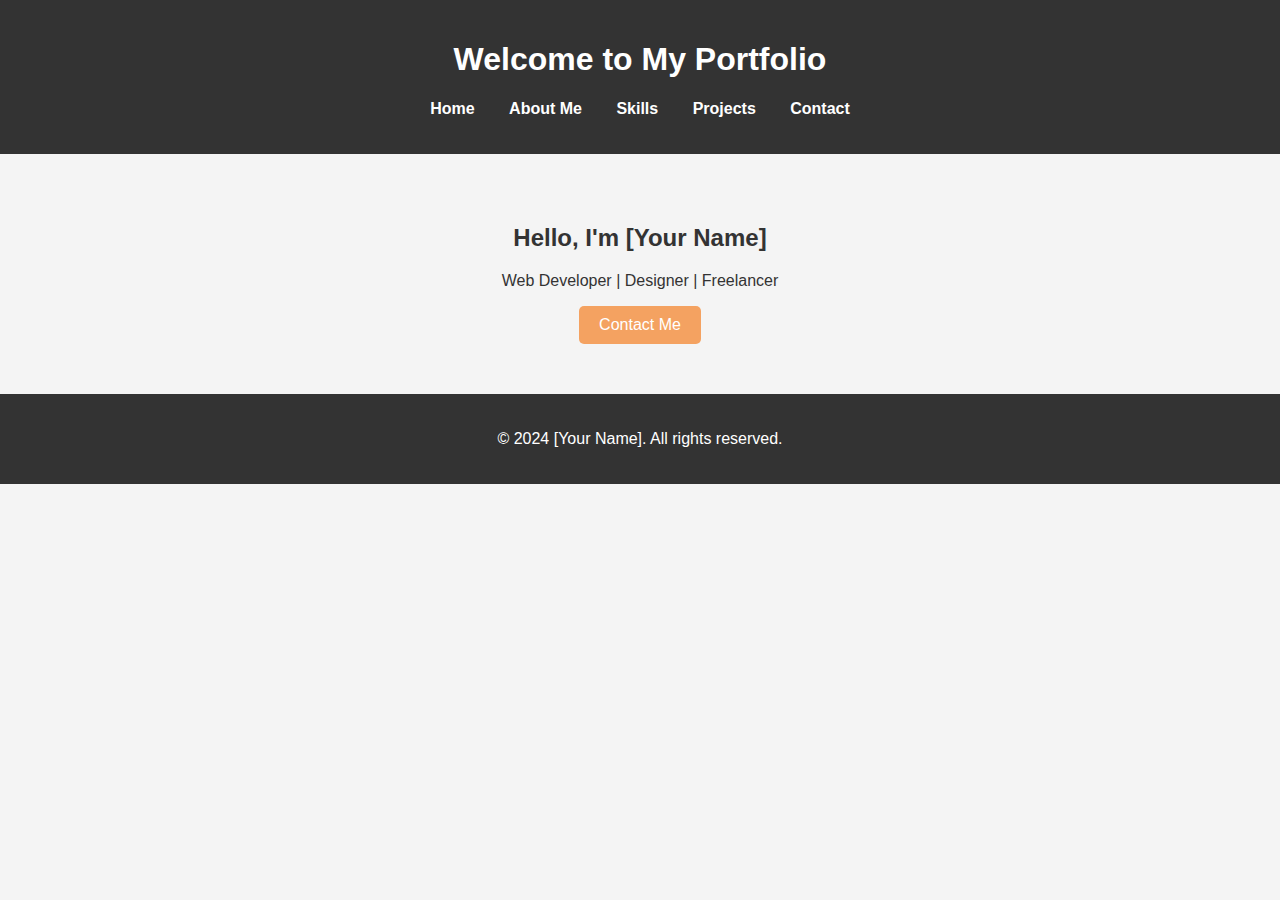
<file: index.html>
<!DOCTYPE html>
<html lang="en">
<head>
    <meta charset="UTF-8">
    <meta name="viewport" content="width=device-width, initial-scale=1.0">
    <title>My Portfolio</title>
    <link rel="stylesheet" href="css/style.css">
    <link rel="stylesheet" href="css/responsive.css">
</head>
<body>
    <header>
        <h1>Welcome to My Portfolio</h1>
        <nav>
            <ul>
                <li><a href="index.html">Home</a></li>
                <li><a href="about.html">About Me</a></li>
                <li><a href="skills.html">Skills</a></li>
                <li><a href="projects.html">Projects</a></li>
                <li><a href="contact.html">Contact</a></li>
            </ul>
        </nav>
    </header>

    <section class="home">
        <h2>Hello, I'm [Your Name]</h2>
        <p>Web Developer | Designer | Freelancer</p>
        <a href="contact.html" class="btn">Contact Me</a>
    </section>

    <footer>
        <p>© 2024 [Your Name]. All rights reserved.</p>
    </footer>
</body>
</html>
</file>
<file: css/style.css>
/* General Styles */
body {
    font-family: Arial, sans-serif;
    margin: 0;
    padding: 0;
    background: #f4f4f4;
    color: #333;
}

/* Header & Navigation */
header {
    background: #333;
    color: white;
    text-align: center;
    padding: 20px;
}

nav ul {
    list-style: none;
    padding: 0;
}

nav ul li {
    display: inline;
    margin: 0 15px;
}

nav ul li a {
    color: white;
    text-decoration: none;
    font-weight: bold;
}

nav ul li a:hover {
    color: #f4a261;
}

/* Home Section */
.home {
    text-align: center;
    padding: 50px;
}

.btn {
    display: inline-block;
    padding: 10px 20px;
    color: white;
    background: #f4a261;
    text-decoration: none;
    border-radius: 5px;
}

.btn:hover {
    background: #e76f51;
}

/* Footer */
footer {
    text-align: center;
    padding: 20px;
    background: #333;
    color: white;
}
</file>
<file: css/responsive.css>
@media screen and (max-width: 768px) {
    nav ul {
        text-align: center;
        padding: 0;
    }

    nav ul li {
        display: block;
        margin: 10px 0;
    }

    .home {
        padding: 20px;
    }

    .btn {
        width: 100%;
        display: block;
        text-align: center;
    }
}
</file>
